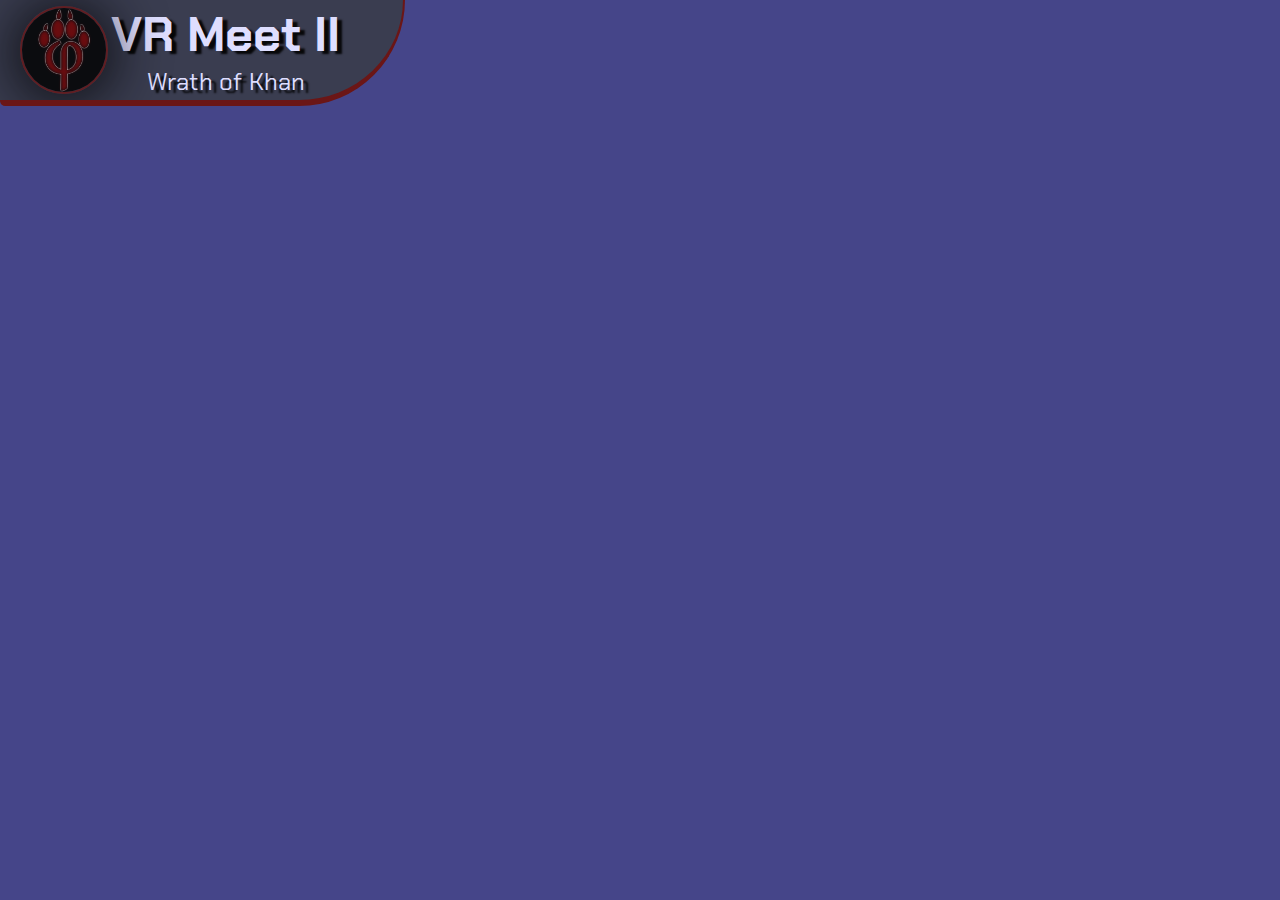
<file: index.html>
<html>
  <header>
    <link href="https://fonts.googleapis.com/css?family=Chakra+Petch" rel="stylesheet">
    <link href="https://fonts.googleapis.com/css?family=Open+Sans" rel="stylesheet">
    <link rel="stylesheet" type="text/css" href="style.css"/>
  </header>

  <body>
    <div id="topbar">
      <div class="item">
        <div class="logoWrapper"><img src="img/logo.jpg" id="logo"/></div>
        <div id="titleBlock">
          <h2>VR Meet II</h2>
          <p>Wrath of Khan</p>
      </div>
      </div>
    </div>

    <div id="filler">
      <img src="img/maxresdefault.jpg" id="placeholder"/>
    </div>

    <div id="bottombar">
      <div class="right item centerContent endItem" id="clock" class="centerContent">(timex)</div>
    </div>

    <script>
      function startTime() {
        var today = new Date();
        var h = today.getHours();
        var m = today.getMinutes();
        var s = today.getSeconds();
        m = checkTime(m);
        s = checkTime(s);
        document.getElementById('clock').innerHTML =
          h + ":" + m + ":" + s;
        var t = setTimeout(startTime, 500);
      }

      function checkTime(i) {
        if (i < 10) {
          i = "0" + i
        } // add zero in front of numbers < 10
        return i;
      }

      startTime();

    </script>

  </body>

</html>
</file>
<file: style.css>
*,
html {
  margin: 0;
  padding: 0;
}

body {
  background-color: #454589;
  display: flex;
  flex-direction: column;

}

#topbar,
#bottombar {
  display: block;
  width: 66%;
  height: 0px;
  background-color: #132421;
  color: #DEDEFF;
  font-family: 'Chakra Petch', sans-serif;
  display: flex;
  justify-content: space-between;
  /* border: solid thin  #87150d; */

}

#topbar {
  border-width: 0px 0px 4px 0px;
  align-items: flex-start;
  justify-content: flex-start;
  border-radius: 0px 0px 10px 10px;
  align-self: flex-start;
}
#bottombar {
  border-width: 4px 0px 0px 0px;
  border-radius: 10px 10px 0px 0px;
  align-items: flex-end;
  justify-content: flex-end;
  align-self: flex-end;
}

#filler {
  flex: 1 0 auto;
}

.item {

  background-color: #3a3d50;
  border-style: solid;
  border-color: #6b1616;
  font-size: 24px;
  overflow: hidden;
  text-shadow: 5px 3px 2px rgba(1,1, 1,0.9);

  display: flex;
  flex-direction: row;
  justify-content: space-around;
  align-items: center;

  padding: 0px 60px 0px 10px;
}

#topbar .item {
  border-style: solid;
  border-width: 0px 2px 6px 0px;
  border-radius: 0px 0px 200px 10px;
  vertical-align: bottom;
  text-align: center;
}

#bottombar .item {
  border-width: 6px 0px 0px 1px;
  border-radius: 100px 0px 0px 0px;
  display:flex;
  justify-content: center;
  align-content: center;
  padding-left: 30px;
}

#clock {
  /* justify-self: flex-end; */
  text-align:center;
  letter-spacing: 4px;
  padding: 0px 20px;
}

#logo {
  width: 3.5em;
  height: 3.5em;
  border: solid 2px #6b1616;
  border-radius: 100%;
  /* margin: 5px 0px 5px 30px; */
  box-shadow: 0px 3px 50px 10px rgba(0,0,0,0.8);
  margin-left: 10px;
  opacity: 0.8;
}

#titleBlock{
  margin: 3px;
}

#titleBlock h2{
  font-size: 48px;
  margin: 0;
}


#titleBlock p{
  font-size: 24px;
}

#placeholder {
  width: 1920px;
  height: 1080px;
  position:absolute;
  top:0;
  z-index: -10;
}

#clock {
  width: 150px;
  font-family: "Open Sans";
  font-size: 32px;
}

/* Debugging */

#filler{
  /* Comment this line to show the placeholder image */
  visibility: hidden; 
  display: grid;

}
#filler img{
  max-width: 100%;
  max-height: 100vh;
}
</file>
